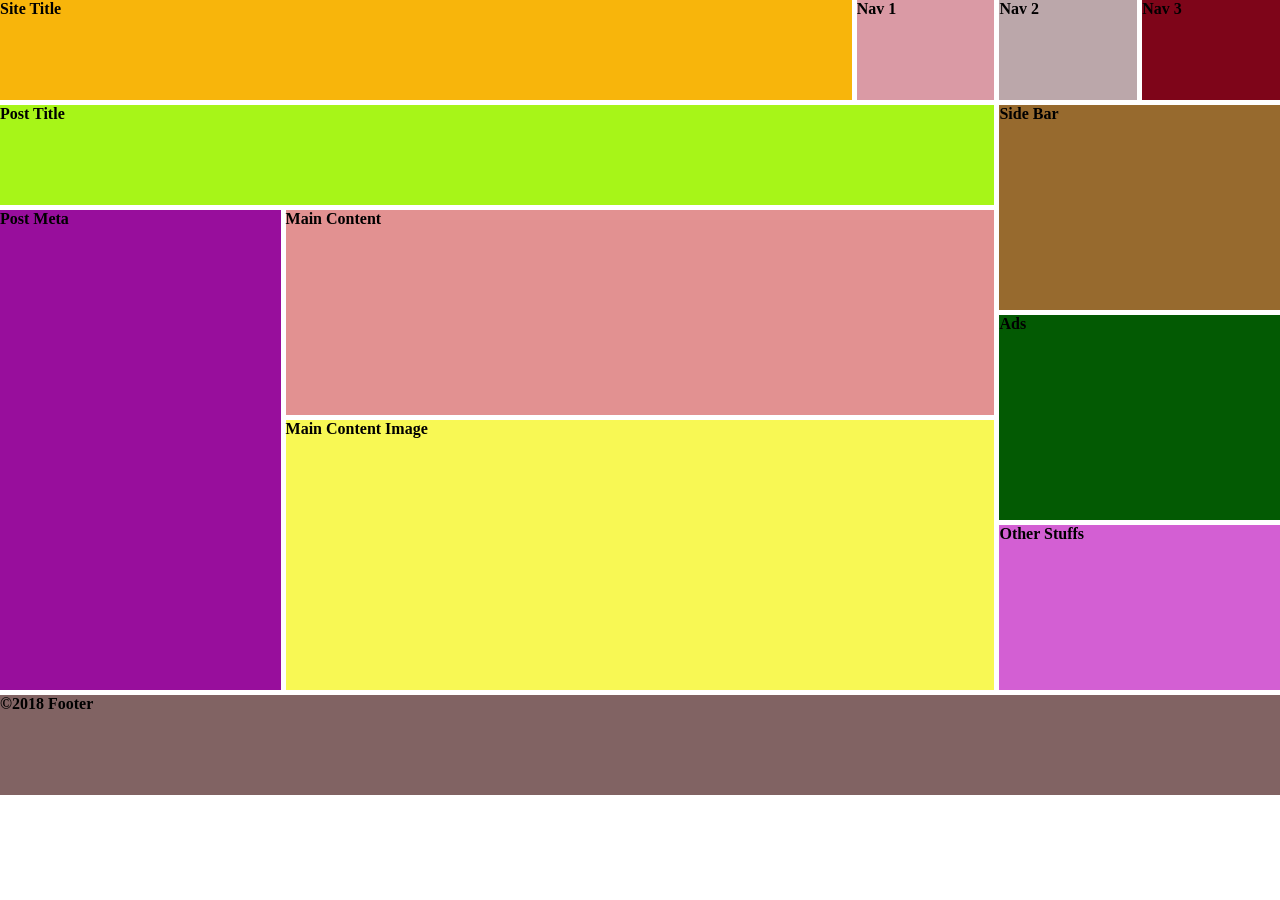
<file: index.html>
<!DOCTYPE html>
<html lang="en">


<head>
    <meta charset="UTF-8">
    <meta name="viewport" content="width=device-width, initial-scale=1.0">
    <title>Document Site</title>
    <link rel="stylesheet" href="style.css">
</head>


<body>
    

    <main>
        <div class="header">

            <div class="sitetitle">Site Title</div>
            <div class="nav1">Nav 1</div>
            <div class="nav2">Nav 2</div>
            <div class="nav3">Nav 3</div>
            <div class="posttitle">Post Title</div>
            <div class="postmeta">Post Meta</div>
            <div class="maincontent">Main Content</div>
            <div class="MainContentImage">Main Content Image</div>
            <div class="sidebar">Side Bar</div>
            <div class="ads">Ads</div>
            <div class="otherstuffs">Other Stuffs</div>
            
        </div>

    </main>
    
    <footer>
        <div class="footer">
            <div class="foot">&copy;2018 Footer</div>
        </div>
    </footer>
</body>
</html>
</file>
<file: style.css>
.header {
    display: grid; 
    grid-template-rows: 100px 100px 100px 100px 100px 100px;   
    grid-auto-columns: 1fr 1fr 1fr 1fr;  
    grid-gap: 5px;        
}
.second {

    display: grid; 
    margin-top: 0px;
    grid-template-rows: 100px 100px 100px 100px 100px 100px;   
    grid-auto-columns: 1fr 1fr 1fr 1fr;  
    grid-gap: 5px;        
}

.footer{
    margin-top: 5px;
    display: grid; 
    grid-template-rows: 100px ;   
    grid-auto-columns: 1fr ;  
    row-gap: 5px;
}

*{
    margin: 0;
    padding: 0;
    box-sizing: border-box;
}



.sitetitle{
    background-color: rgb(248, 181, 11) ;
    grid-row: 1/2;
    grid-column: 1/7;
    font-weight: bold;
}
.nav1{
    background-color: rgb(218, 154, 165);
    grid-row:1/2 ;
    grid-column:7/8 ;
    font-weight: bold;
   
}
.nav2{
    background-color: rgb(187, 167, 170);
    grid-row:1/2 ;
    grid-column:8/9;
    font-weight: bold;
   
}

.nav3{
    background-color:rgb(126, 5, 25);
    grid-row:1/2 ;
    grid-column:9/10;
    font-weight: bold;
   
}

.posttitle{
    background-color:rgb(167, 245, 24);
    grid-row:2/2 ;
    grid-column:1/8;
    font-weight: bold;
    
   
}

.postmeta{
    background-color:rgb(152, 14, 156);
    grid-row:20/3 ;
    grid-column:1/3;
    font-weight: bold;
   
}

.maincontent{
    background-color: rgb(226, 145, 145);
    grid-row:5/3 ;
    grid-column:3/8;
    font-weight: bold;
   
}

.MainContentImage {
    background-color:rgb(248, 248, 84);
    grid-row: 5/20;
    grid-column: 3/8;
    font-weight: bold;
    
}

.sidebar {
    background-color:rgb(151, 106, 46);
    grid-row: 2/4;
    grid-column: 8/10;
    font-weight: bold;
    
}

.ads {
    background-color:rgb(3, 90, 3);
    grid-row: 4/6;
    grid-column: 8/10;
    font-weight: bold;
    
}

.otherstuffs {
    background-color:rgb(211, 95, 211);
    grid-row: 6/20;
    grid-column: 8/10;
    font-weight: bold;
    
}

.foot {


    background-color: rgb(129, 99, 99);
    grid-row: 1/2;
    grid-column: 1;
    gap: 0.5em; 
    font-weight: bold;
}
</file>
